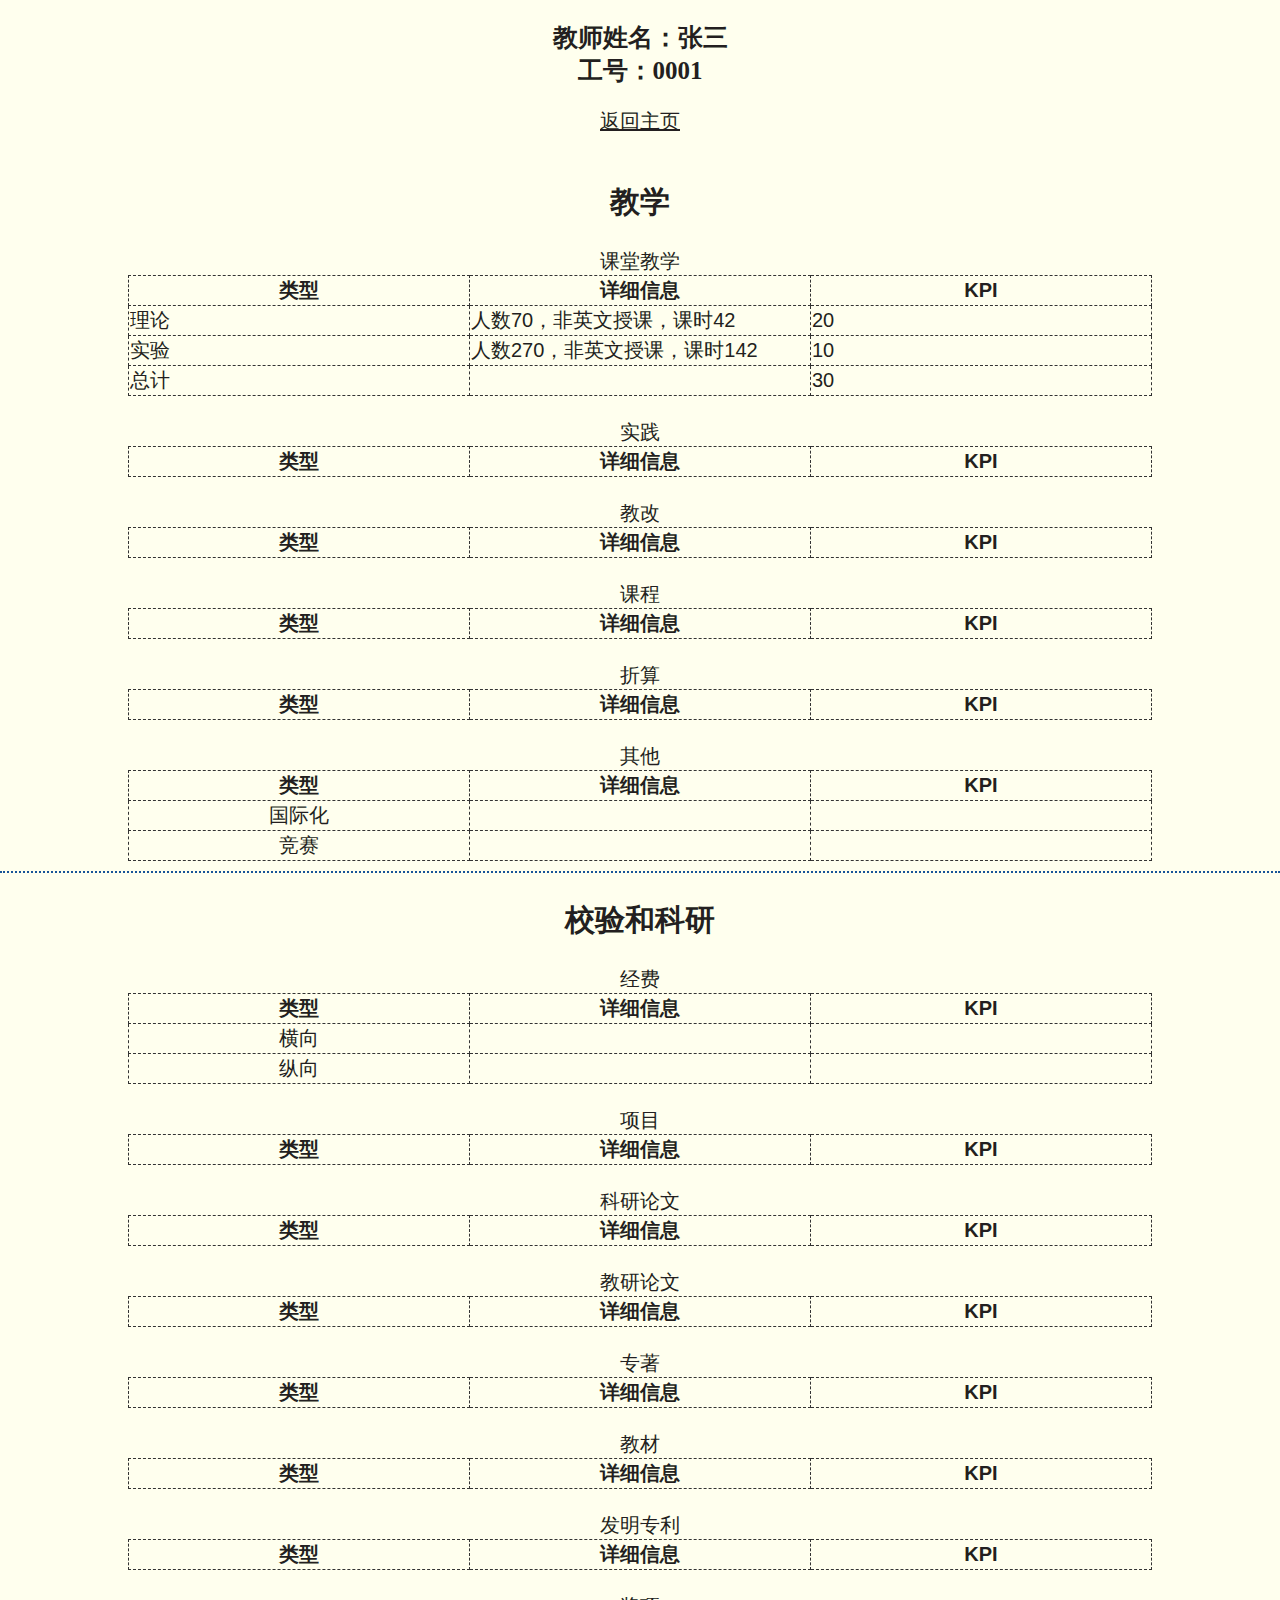
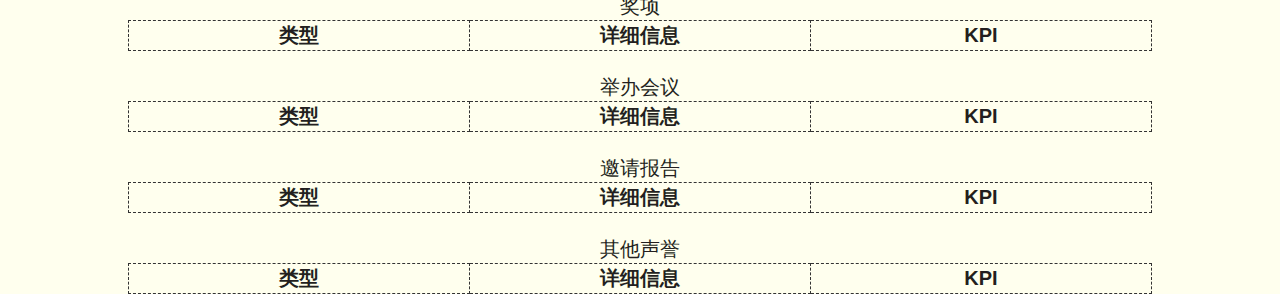
<file: target/kpi/WEB-INF/jsp/view/show.html>
<!DOCTYPE html>
<html>
<head>
<meta charset="utf-8">
<title>详细信息</title>
<link href="mystyle.css" rel="stylesheet" type="text/css" />
</head>
<body>
<div align="center" class="title">
	<h2 style="font-size:25px">教师姓名：张三<br/>工号：0001</h2>
	<a href="/kpi">返回主页</a>
</div>
<br>
<div align="center" class="教学	">
	<h2 style="font-size:30px">教学</h2>
	<table>
		<caption>课堂教学</caption>	
		<tr><th>类型</th><th>详细信息</th><th>KPI</th></tr>
		<tr><td>理论</td><td>人数70，非英文授课，课时42</td><td>20</td>
		<tr><td>实验</td><td>人数270，非英文授课，课时142</td><td>10</td>
		<tr><td>总计</td><td></td><td>30</td>
	</table> 
	<br/>
	<table>
		<caption>实践</caption>	
		<tr><th>类型</th><th>详细信息</th><th>KPI</th></tr>
	</table>
	<br/>
	<table>
		<caption>教改</caption>	
		<tr><th>类型</th><th>详细信息</th><th>KPI</th></tr>
	</table>
	<br/>
	<table>
		<caption>课程</caption>	
		<tr><th>类型</th><th>详细信息</th><th>KPI</th></tr>
	</table>
	<br/>
	<table>
		<caption>折算</caption>	
		<tr><th>类型</th><th>详细信息</th><th>KPI</th></tr>
	</table> 
	<br/>
	<table>
		<caption>其他</caption>	
		<tr><th>类型</th><th>详细信息</th><th>KPI</th></tr>
		<tr><td align="center">国际化</td><td></td><td></td></tr>
		<tr><td align="center">竞赛</td><td></td><td></td></tr>
	</table>
</div>
<hr style=" height:2px;border:none;border-top:2px dotted #185598;" /> 
<div align="center" class="教研和科研">	
	<h2 style="font-size:30px">校验和科研</h2>
	<table>
		<caption>经费</caption>	
		<tr><th>类型</th><th>详细信息</th><th>KPI</th></tr>
		<tr><td align="center">横向</td><td></td><td></td></tr>
		<tr><td align="center">纵向</td><td></td><td></td></tr>
	</table> 
	<br/>
	<table>
		<caption>项目</caption>	
		<tr><th>类型</th><th>详细信息</th><th>KPI</th></tr>
	</table> 
	<br/>
	<table>
		<caption>科研论文</caption>	
		<tr><th>类型</th><th>详细信息</th><th>KPI</th></tr>
	</table> 
	<br/>
	<table>
		<caption>教研论文</caption>	
		<tr><th>类型</th><th>详细信息</th><th>KPI</th></tr>
	</table>
	<br/>
	<table>
		<caption>专著</caption>	
		<tr><th>类型</th><th>详细信息</th><th>KPI</th></tr>
	</table> 
	<br/>
	<table>
		<caption>教材</caption>	
		<tr><th>类型</th><th>详细信息</th><th>KPI</th></tr>
	</table> 
	<br/>
	<table>
		<caption>发明专利</caption>	
		<tr><th>类型</th><th>详细信息</th><th>KPI</th></tr>
	</table> 
	<br/>
	<table>
		<caption>奖项</caption>	
		<tr><th>类型</th><th>详细信息</th><th>KPI</th></tr>
	</table> 
	<br/>
	<table>
		<caption>举办会议</caption>	
		<tr><th>类型</th><th>详细信息</th><th>KPI</th></tr>
	</table> 
	<br/>
	<table>
		<caption>邀请报告</caption>	
		<tr><th>类型</th><th>详细信息</th><th>KPI</th></tr>
	</table> 
	<br/>
	<table>
		<caption>其他声誉</caption>	
		<tr><th>类型</th><th>详细信息</th><th>KPI</th></tr>
	</table>
</div>
</body>
</html>
</file>
<file: target/kpi/WEB-INF/jsp/view/mystyle.css>
body{align:center;margin:0;padding:0;background-size: 100%;background:#ffe;font-size:20px;font-family:'微软雅黑','宋体',sans-serif;color:#231F20;overflow:auto}
a {align:center;color:#231F20;font-size:20px;}
h2 {align:center;font-size:35;font-family:'微软雅黑';}
h1 {font-size:40;font-family:'微软雅黑';}
form{font-size:20;font-family:'微软雅黑';}
p {align:center;font-size:20;font-family:'微软雅黑';}
table {align:center;witdh:300px;border: #333333; border-collapse:collapse;table-layout:fixed; width:80%;}
table, th, td {align:center;border: #333333; border-style: dashed; border-top-width: 1px; border-right-width: 1px; border-bottom-width: 1px; border-left-width: 1px;}
</file>
